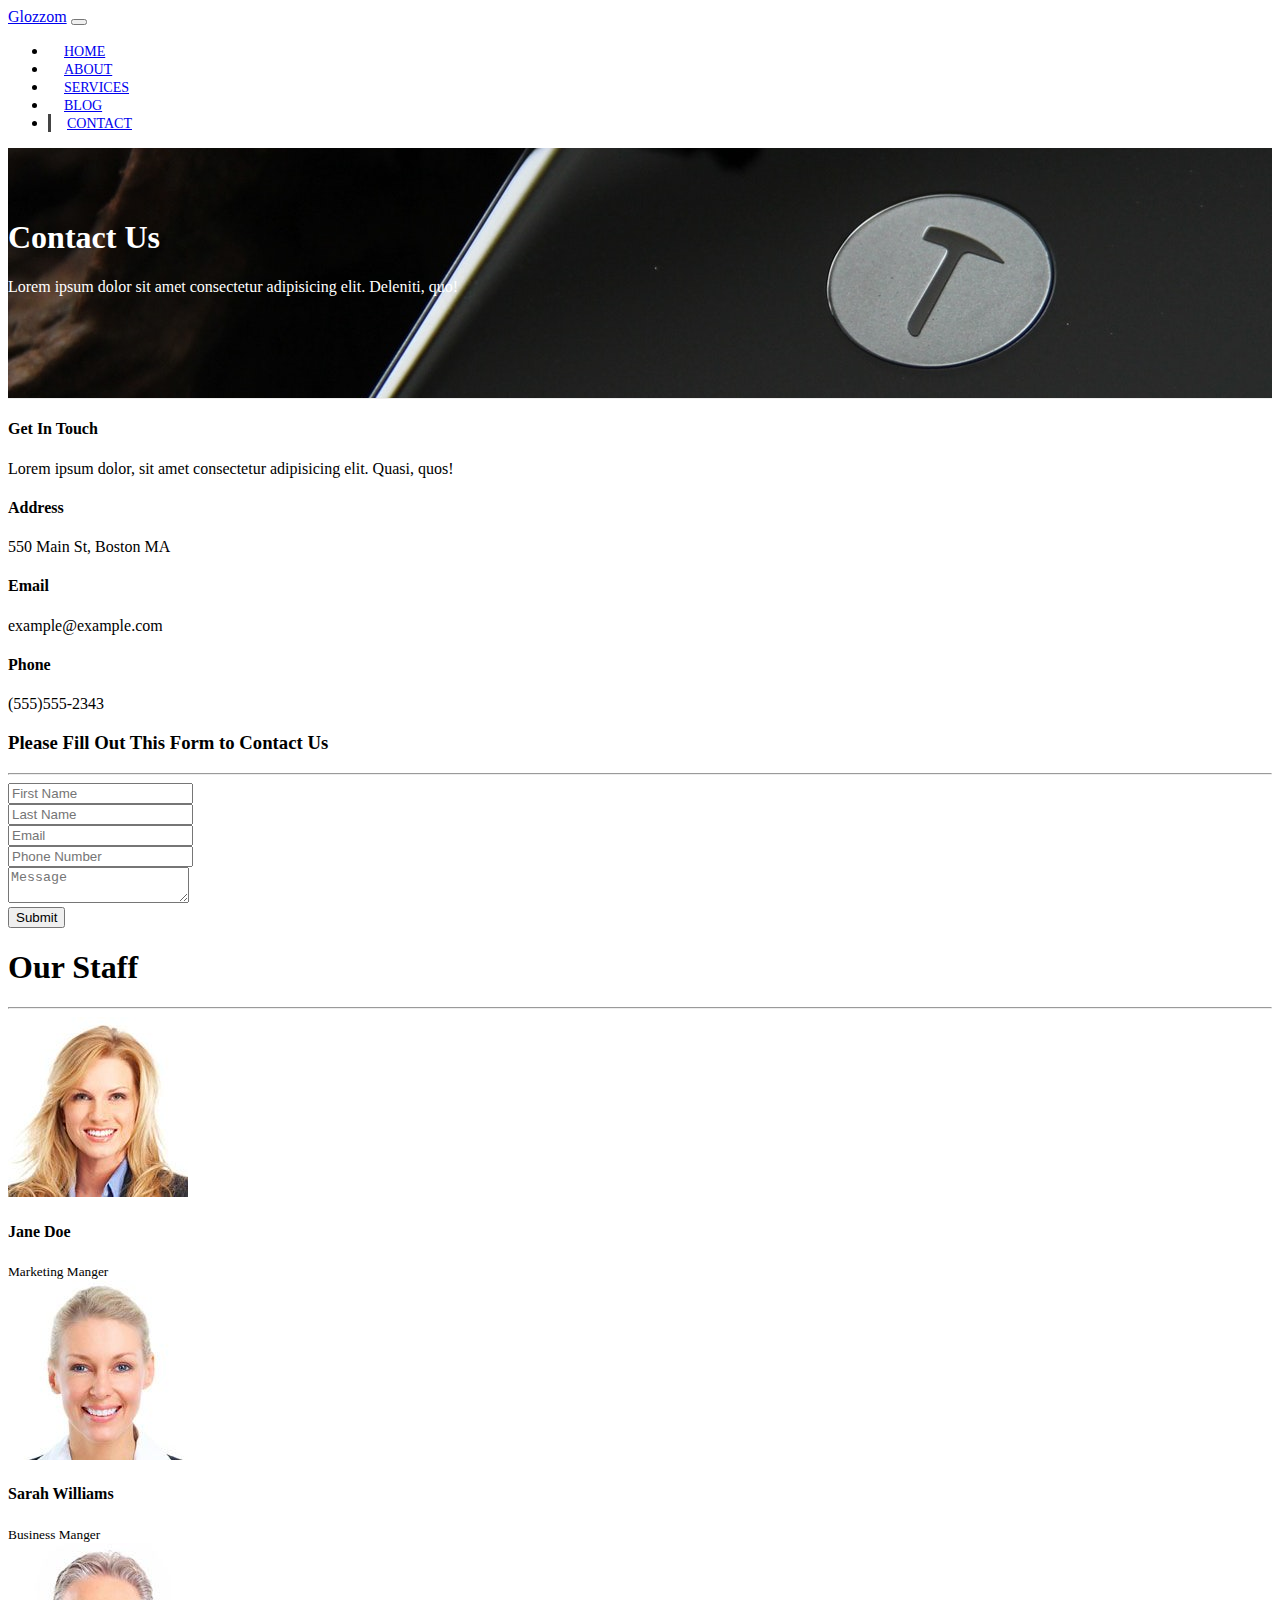
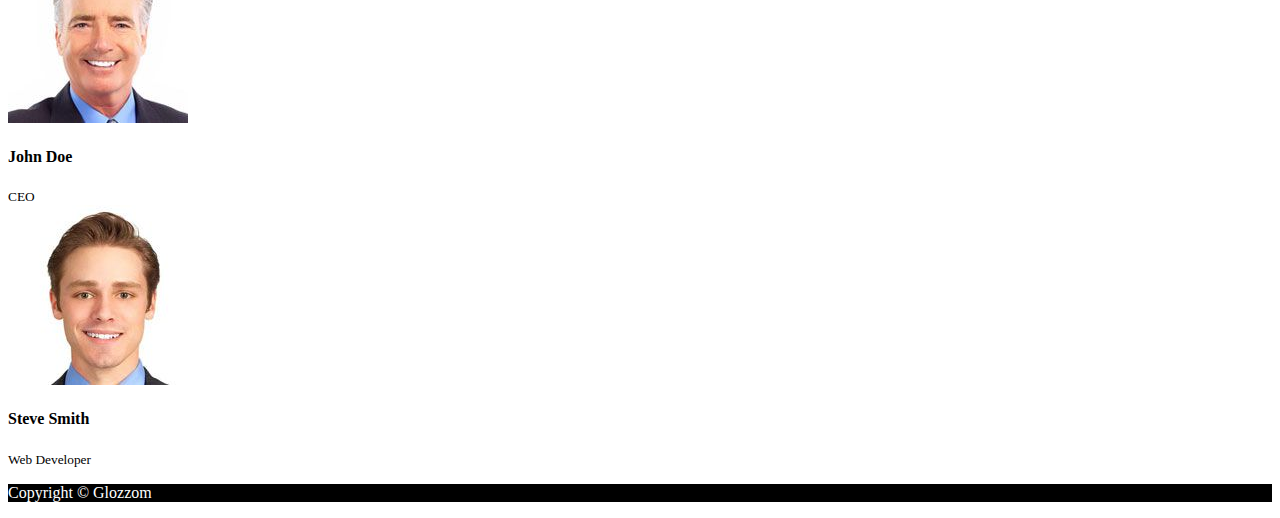
<file: contact.html>
<!DOCTYPE html>
<html lang="en">

<head>
    <meta charset="UTF-8">
    <meta name="viewport" content="width=device-width, initial-scale=1.0">
    <meta http-equiv="X-UA-Compatible" content="ie=edge">
    <link rel="stylesheet" href="https://use.fontawesome.com/releases/v5.3.1/css/all.css" integrity="sha384-mzrmE5qonljUremFsqc01SB46JvROS7bZs3IO2EmfFsd15uHvIt+Y8vEf7N7fWAU"
        crossorigin="anonymous">
    <link rel="stylesheet" href="https://stackpath.bootstrapcdn.com/bootstrap/4.1.3/css/bootstrap.min.css" integrity="sha384-MCw98/SFnGE8fJT3GXwEOngsV7Zt27NXFoaoApmYm81iuXoPkFOJwJ8ERdknLPMO"
        crossorigin="anonymous">

    <link rel="stylesheet" href="css/style.css">
    <title>Bootstrap Theme</title>
</head>

<body>
    <nav class="navbar navbar-expand-sm navbar-dark bg-dark">
        <div class="container">
            <a href="index.html" class="navbar-brand">Glozzom</a>
            <button class="navbar-toggler" data-toggle="collapse" data-target="#navbar-collapse">
                <span class="navbar-toggler-icon"></span>
            </button>
            <div class="collapse navbar-collapse" id="navbar-collapse">
                <ul class="navbar-nav ml-auto">
                    <li class="nav-item">
                        <a href="index.html" class="nav-link">Home</a>
                    </li>
                    <li class="nav-item">
                        <a href="about.html" class="nav-link">About</a>
                    </li>
                    <li class="nav-item">
                        <a href="services.html" class="nav-link">Services</a>
                    </li>
                    <li class="nav-item">
                        <a href="blog.html" class="nav-link">Blog</a>
                    </li>
                    <li class="nav-item active">
                        <a href="contact.html" class="nav-link">Contact</a>
                    </li>
                </ul>
            </div>

        </div>
    </nav>
    <!-- page header -->

    <header id="page-header">
        <div class="container">
            <div class="row">
                <div class="col-md-6 m-auto text-center">
                    <h1>Contact Us</h1>
                    <p>Lorem ipsum dolor sit amet consectetur adipisicing elit. Deleniti, quo!</p>
                </div>
            </div>
        </div>
    </header>
    <!-- contact section -->
    <section id="contact" class="py-3">
        <div class="container">
            <div class="row">
                <div class="col-md-4">
                    <div class="card p-4">
                        <div class="card-body">
                            <h4>Get In Touch</h4>
                            <p>Lorem ipsum dolor, sit amet consectetur adipisicing elit. Quasi, quos!</p>
                            <h4>Address</h4>
                            <p>550 Main St, Boston MA</p>
                            <h4>Email</h4>
                            <p>example@example.com</p>
                            <h4>Phone</h4>
                            <p>(555)555-2343</p>
                        </div>
                    </div>
                </div>
                <div class="col-md-8">
                    <div class="card p-4">
                        <div class="card-body">
                            <h3 class="text-center">Please Fill Out This Form to Contact Us</h3>
                            <hr>
                            <div class="row">
                                <div class="col-md-6">
                                    <div class="form-group">
                                        <input type="text" class="form-control" placeholder="First Name">
                                    </div>
                                </div>
                                <div class="col-md-6">
                                    <div class="form-group">
                                        <input type="text" class="form-control" placeholder="Last Name">
                                    </div>
                                </div>
                                <div class="col-md-6">
                                    <div class="form-group">
                                        <input type="email" class="form-control" placeholder="Email">
                                    </div>
                                </div>
                                <div class="col-md-6">
                                    <div class="form-group">
                                        <input type="text" class="form-control" placeholder="Phone Number">
                                    </div>
                                </div>
                            </div>
                            <div class="row">
                                <div class="col-md-12">
                                    <div class="form-group">
                                        <textarea class="form-control" placeholder="Message"></textarea>
                                    </div>
                                </div>
                                <div class="col-md-12">
                                    <div class="form-group">
                                        <input type="submit" value="Submit" class="btn btn-outline-danger btn-block">
                                    </div>
                                </div>
                            </div>
                        </div>
                    </div>
                </div>
            </div>
        </div>
        </div>
    </section>
    <!-- staff section -->
<section id="staff" class="py-5 text-center bg-dark text-white">
    <div class="container">
        <h1>Our Staff</h1>
        <hr>
        <div class="row">
            <div class="col-md-3">
                <img src="img/person1.jpg" alt="" class="img-fluid rounded-circle mb-2">
                <h4>Jane Doe</h4>
                <small>Marketing Manger</small>
            </div>
            <div class="col-md-3">
                <img src="img/person2.jpg" alt="" class="img-fluid rounded-circle mb-2">
                <h4>Sarah Williams</h4>
                <small>Business Manger</small>
            </div>
            <div class="col-md-3">
                <img src="img/person3.jpg" alt="" class="img-fluid rounded-circle mb-2">
                <h4>John Doe</h4>
                <small>CEO</small>
            </div>
            <div class="col-md-3">
                <img src="img/person4.jpg" alt="" class="img-fluid rounded-circle mb-2">
                <h4>Steve Smith</h4>
                <small>Web Developer</small>
            </div>
        </div>
    </div>
</section>


    <!-- footer -->
    <footer id="main-footer" class="text-center p-4">
        <div class="container">
            <div class="row">
                <div class="col">
                    <p>Copyright &copy;
                        <span class="year"> Glozzom</span>
                    </p>
                </div>
            </div>
        </div>
    </footer>


    <script src="https://ajax.googleapis.com/ajax/libs/jquery/3.3.1/jquery.min.js"></script>
    <script src="https://cdnjs.cloudflare.com/ajax/libs/popper.js/1.14.3/umd/popper.min.js" integrity="sha384-ZMP7rVo3mIykV+2+9J3UJ46jBk0WLaUAdn689aCwoqbBJiSnjAK/l8WvCWPIPm49"
        crossorigin="anonymous"></script>
    <script src="https://stackpath.bootstrapcdn.com/bootstrap/4.1.3/js/bootstrap.min.js" integrity="sha384-ChfqqxuZUCnJSK3+MXmPNIyE6ZbWh2IMqE241rYiqJxyMiZ6OW/JmZQ5stwEULTy"
        crossorigin="anonymous"></script>

    <script>
        //get the current year for copyright
        $('#year').text(new Date().getFullYear());

    </script>
</body>

</html>
</file>
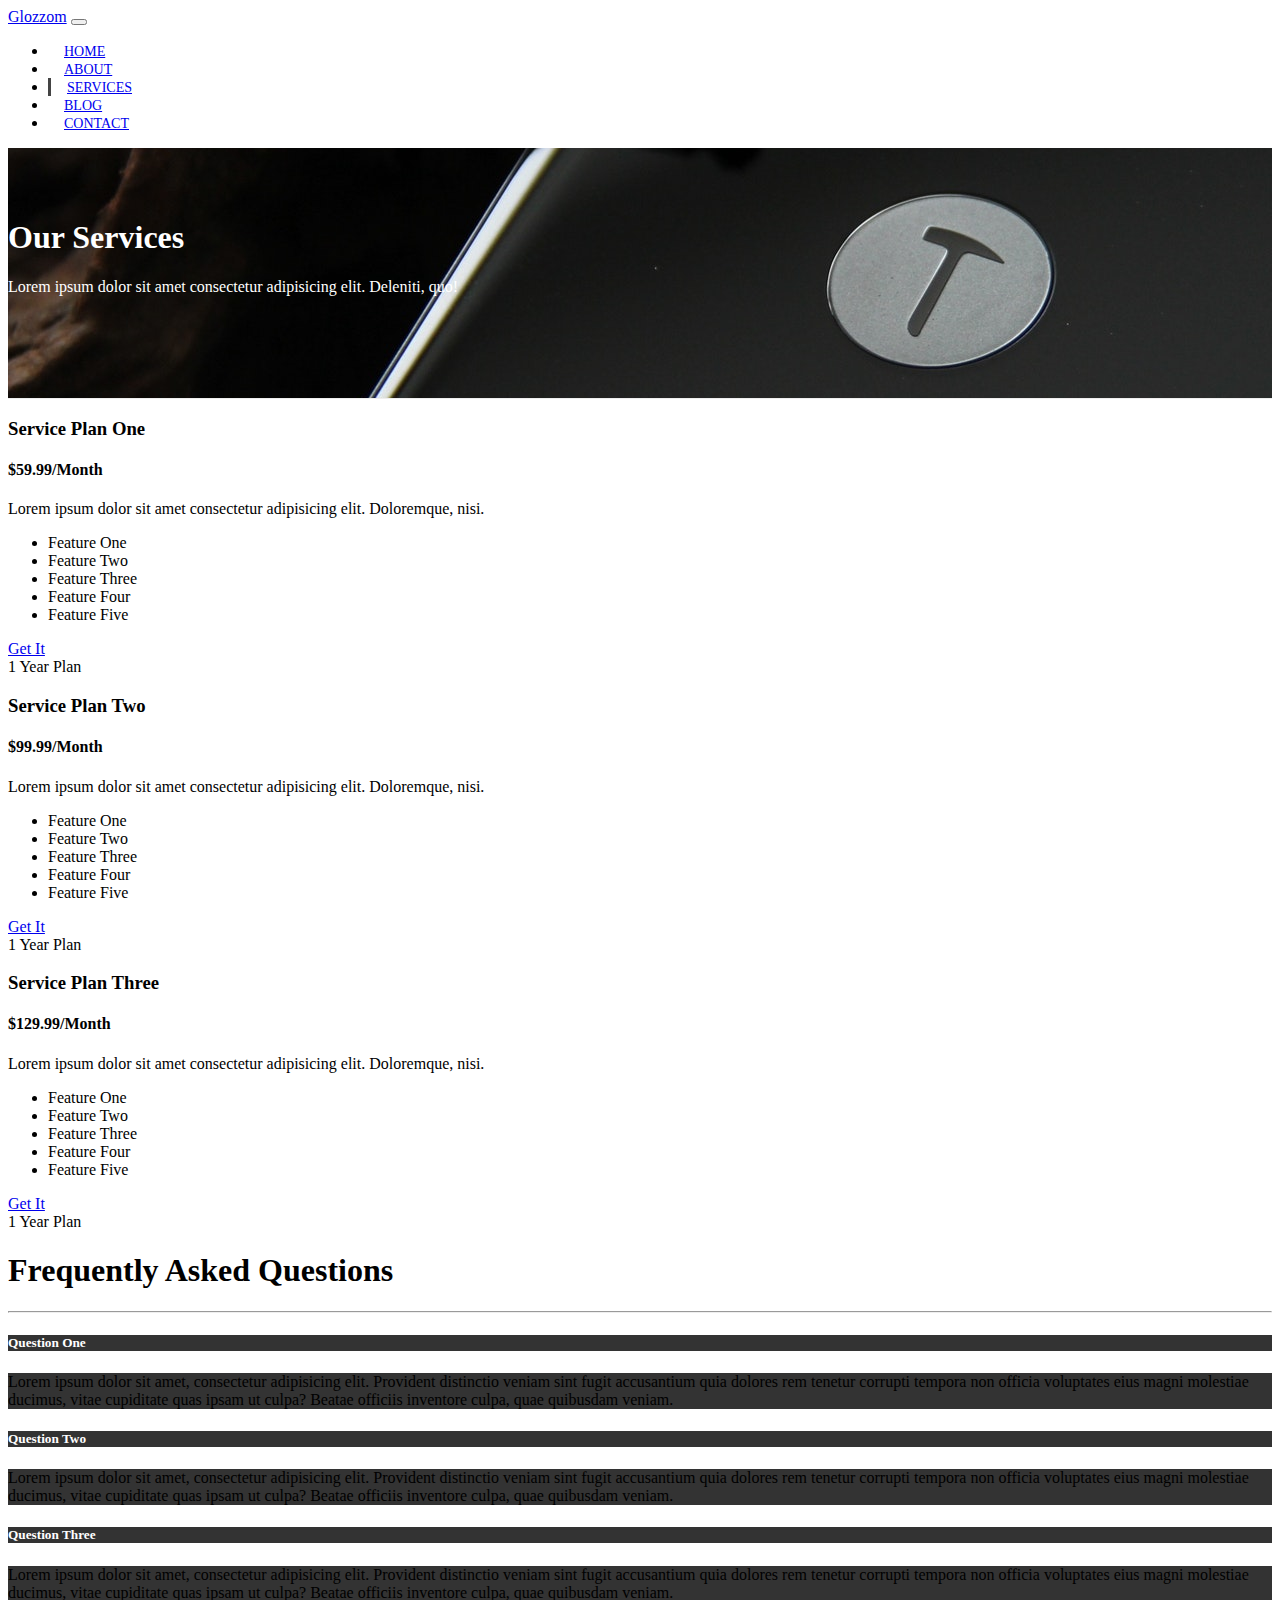
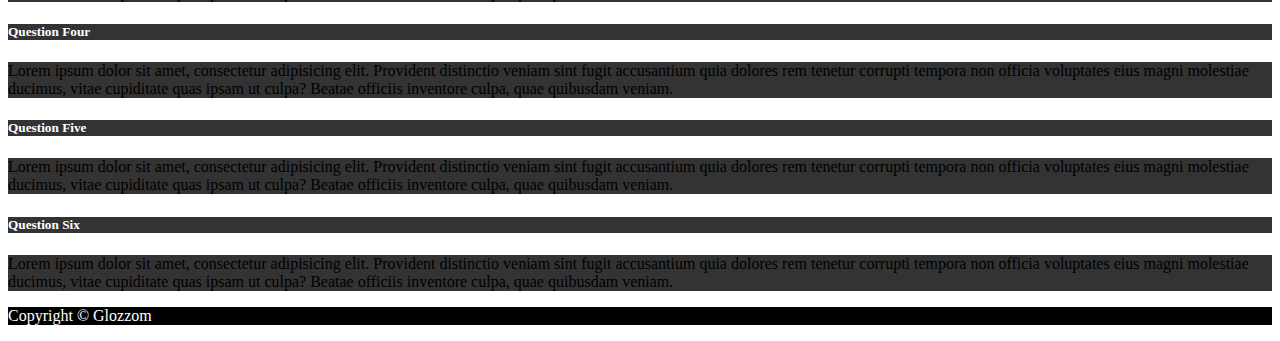
<file: services.html>
<!DOCTYPE html>
<html lang="en">

<head>
    <meta charset="UTF-8">
    <meta name="viewport" content="width=device-width, initial-scale=1.0">
    <meta http-equiv="X-UA-Compatible" content="ie=edge">
    <link rel="stylesheet" href="https://use.fontawesome.com/releases/v5.3.1/css/all.css" integrity="sha384-mzrmE5qonljUremFsqc01SB46JvROS7bZs3IO2EmfFsd15uHvIt+Y8vEf7N7fWAU"
        crossorigin="anonymous">
    <link rel="stylesheet" href="https://stackpath.bootstrapcdn.com/bootstrap/4.1.3/css/bootstrap.min.css" integrity="sha384-MCw98/SFnGE8fJT3GXwEOngsV7Zt27NXFoaoApmYm81iuXoPkFOJwJ8ERdknLPMO"
        crossorigin="anonymous">

    <link rel="stylesheet" href="css/style.css">
    <title>Bootstrap Theme</title>
</head>

<body>
    <nav class="navbar navbar-expand-sm navbar-dark bg-dark">
        <div class="container">
            <a href="index.html" class="navbar-brand">Glozzom</a>
            <button class="navbar-toggler" data-toggle="collapse" data-target="#navbar-collapse">
                <span class="navbar-toggler-icon"></span>
            </button>
            <div class="collapse navbar-collapse" id="navbar-collapse">
                <ul class="navbar-nav ml-auto">
                    <li class="nav-item">
                        <a href="index.html" class="nav-link">Home</a>
                    </li>
                    <li class="nav-item">
                        <a href="about.html" class="nav-link">About</a>
                    </li>
                    <li class="nav-item active">
                        <a href="services.html" class="nav-link">Services</a>
                    </li>
                    <li class="nav-item">
                        <a href="blog.html" class="nav-link">Blog</a>
                    </li>
                    <li class="nav-item">
                        <a href="contact.html" class="nav-link">Contact</a>
                    </li>
                </ul>
            </div>

        </div>
    </nav>
    <!-- page header -->

    <header id="page-header">
        <div class="container">
            <div class="row">
                <div class="col-md-6 m-auto text-center">
                    <h1>Our Services</h1>
                    <p>Lorem ipsum dolor sit amet consectetur adipisicing elit. Deleniti, quo!</p>
                </div>
            </div>
        </div>
    </header>

    <!-- services section -->
    <section id="services" class="py-5">
        <div class="container">
            <div class="row">
                <div class="col-md-4">
                    <div class="card text-center">
                        <div class="card-header bg-dark text-white">
                            <h3>Service Plan One</h3>
                        </div>
                        <div class="card-body">
                            <h4 class="card-title">$59.99/Month</h4>
                            <p class="card-text">Lorem ipsum dolor sit amet consectetur adipisicing elit. Doloremque, nisi.</p>
                            <ul class="list-group">
                                <li class="list-group-item">
                                    <i class="fas fa-check"></i>Feature One
                                </li>
                                <li class="list-group-item">
                                    <i class="fas fa-check"></i>Feature Two
                                </li>
                                <li class="list-group-item">
                                    <i class="fas fa-check"></i>Feature Three
                                </li>
                                <li class="list-group-item">
                                    <i class="fas fa-check"></i>Feature Four
                                </li>
                                <li class="list-group-item">
                                    <i class="fas fa-check"></i>Feature Five
                                </li>
                            </ul>
                            <a href="#" class="btn btn-danger btn-block mt-2">Get It</a>
                        </div>
                        <div class="card-footer text-muted">
                            1 Year Plan
                        </div>
                    </div>
                </div>
                <div class="col-md-4">
                    <div class="card text-center">
                        <div class="card-header bg-dark text-white">
                            <h3>Service Plan Two</h3>
                        </div>
                        <div class="card-body">
                            <h4 class="card-title">$99.99/Month</h4>
                            <p class="card-text">Lorem ipsum dolor sit amet consectetur adipisicing elit. Doloremque, nisi.</p>
                            <ul class="list-group">
                                <li class="list-group-item">
                                    <i class="fas fa-check"></i>Feature One
                                </li>
                                <li class="list-group-item">
                                    <i class="fas fa-check"></i>Feature Two
                                </li>
                                <li class="list-group-item">
                                    <i class="fas fa-check"></i>Feature Three
                                </li>
                                <li class="list-group-item">
                                    <i class="fas fa-check"></i>Feature Four
                                </li>
                                <li class="list-group-item">
                                    <i class="fas fa-check"></i>Feature Five
                                </li>
                            </ul>
                            <a href="#" class="btn btn-danger btn-block mt-2">Get It</a>
                        </div>
                        <div class="card-footer text-muted">
                            1 Year Plan
                        </div>
                    </div>
                </div>
                <div class="col-md-4">
                    <div class="card text-center">
                        <div class="card-header bg-dark text-white">
                            <h3>Service Plan Three</h3>
                        </div>
                        <div class="card-body">
                            <h4 class="card-title">$129.99/Month</h4>
                            <p class="card-text">Lorem ipsum dolor sit amet consectetur adipisicing elit. Doloremque, nisi.</p>
                            <ul class="list-group">
                                <li class="list-group-item">
                                    <i class="fas fa-check"></i>Feature One
                                </li>
                                <li class="list-group-item">
                                    <i class="fas fa-check"></i>Feature Two
                                </li>
                                <li class="list-group-item">
                                    <i class="fas fa-check"></i>Feature Three
                                </li>
                                <li class="list-group-item">
                                    <i class="fas fa-check"></i>Feature Four
                                </li>
                                <li class="list-group-item">
                                    <i class="fas fa-check"></i>Feature Five
                                </li>
                            </ul>
                            <a href="#" class="btn btn-danger btn-block mt-2">Get It</a>
                        </div>
                        <div class="card-footer text-muted">
                            1 Year Plan
                        </div>
                    </div>
                </div>
            </div>
        </div>
    </section>

    <!-- faq section -->
    <section id="faq" class="p-5 bg-dark text-white">
        <div class="container">
            <h1 class="text-center">Frequently Asked Questions</h1>
            <hr>
            <div class="row">
                <div class="col-md-6">
                    <div id="accordion">
                        <div class="card">
                            <div class="card-header">
                                <h5 class="mb-0">
                                    <a href="#collapse-1" data-toggle="collapse" data-parent="#accordion">
                                        Question One
                                    </a>
                                </h5>
                            </div>
                            <div id="collapse-1" class="collapse">
                                <div class="card-body">
                                    Lorem ipsum dolor sit amet, consectetur adipisicing elit. Provident distinctio veniam sint fugit accusantium quia dolores
                                    rem tenetur corrupti tempora non officia voluptates eius magni molestiae ducimus, vitae
                                    cupiditate quas ipsam ut culpa? Beatae officiis inventore culpa, quae quibusdam veniam.
                                </div>
                            </div>
                        </div>
                        <div class="card">
                            <div class="card-header">
                                <h5 class="mb-0">
                                    <a href="#collapse-2" data-toggle="collapse" data-parent="#accordion">
                                        Question Two
                                    </a>
                                </h5>
                            </div>
                            <div id="collapse-2" class="collapse">
                                <div class="card-body">
                                    Lorem ipsum dolor sit amet, consectetur adipisicing elit. Provident distinctio veniam sint fugit accusantium quia dolores
                                    rem tenetur corrupti tempora non officia voluptates eius magni molestiae ducimus, vitae
                                    cupiditate quas ipsam ut culpa? Beatae officiis inventore culpa, quae quibusdam veniam.
                                </div>
                            </div>
                        </div>
                        <div class="card">
                            <div class="card-header">
                                <h5 class="mb-0">
                                    <a href="#collapse-3" data-toggle="collapse" data-parent="#accordion">
                                        Question Three
                                    </a>
                                </h5>
                            </div>
                            <div id="collapse-3" class="collapse">
                                <div class="card-body">
                                    Lorem ipsum dolor sit amet, consectetur adipisicing elit. Provident distinctio veniam sint fugit accusantium quia dolores
                                    rem tenetur corrupti tempora non officia voluptates eius magni molestiae ducimus, vitae
                                    cupiditate quas ipsam ut culpa? Beatae officiis inventore culpa, quae quibusdam veniam.
                                </div>
                            </div>
                        </div>
                    </div>
                </div>
                <div class="col-md-6">
                    <div id="accordion-2">
                        <div class="card">
                            <div class="card-header">
                                <h5 class="mb-0">
                                    <a href="#collapse-4" data-toggle="collapse" data-parent="#accordion-2">
                                        Question Four
                                    </a>
                                </h5>
                            </div>
                            <div id="collapse-4" class="collapse">
                                <div class="card-body">
                                    Lorem ipsum dolor sit amet, consectetur adipisicing elit. Provident distinctio veniam sint fugit accusantium quia dolores
                                    rem tenetur corrupti tempora non officia voluptates eius magni molestiae ducimus, vitae
                                    cupiditate quas ipsam ut culpa? Beatae officiis inventore culpa, quae quibusdam veniam.
                                </div>
                            </div>
                        </div>
                        <div class="card">
                            <div class="card-header">
                                <h5 class="mb-0">
                                    <a href="#collapse-5" data-toggle="collapse" data-parent="#accordion-2">
                                        Question Five
                                    </a>
                                </h5>
                            </div>
                            <div id="collapse-5" class="collapse">
                                <div class="card-body">
                                    Lorem ipsum dolor sit amet, consectetur adipisicing elit. Provident distinctio veniam sint fugit accusantium quia dolores
                                    rem tenetur corrupti tempora non officia voluptates eius magni molestiae ducimus, vitae
                                    cupiditate quas ipsam ut culpa? Beatae officiis inventore culpa, quae quibusdam veniam.
                                </div>
                            </div>
                        </div>
                        <div class="card">
                            <div class="card-header">
                                <h5 class="mb-0">
                                    <a href="#collapse-6" data-toggle="collapse" data-parent="#accordion-2">
                                        Question Six
                                    </a>
                                </h5>
                            </div>
                            <div id="collapse-6" class="collapse">
                                <div class="card-body">
                                    Lorem ipsum dolor sit amet, consectetur adipisicing elit. Provident distinctio veniam sint fugit accusantium quia dolores
                                    rem tenetur corrupti tempora non officia voluptates eius magni molestiae ducimus, vitae
                                    cupiditate quas ipsam ut culpa? Beatae officiis inventore culpa, quae quibusdam veniam.
                                </div>
                            </div>
                        </div>
                    </div>
                </div>
            </div>
        </div>
    </section>
    <!-- footer -->
    <footer id="main-footer" class="text-center p-4">
        <div class="container">
            <div class="row">
                <div class="col">
                    <p>Copyright &copy;
                        <span class="year"> Glozzom</span>
                    </p>
                </div>
            </div>
        </div>
    </footer>


    <script src="https://ajax.googleapis.com/ajax/libs/jquery/3.3.1/jquery.min.js"></script>
    <script src="https://cdnjs.cloudflare.com/ajax/libs/popper.js/1.14.3/umd/popper.min.js" integrity="sha384-ZMP7rVo3mIykV+2+9J3UJ46jBk0WLaUAdn689aCwoqbBJiSnjAK/l8WvCWPIPm49"
        crossorigin="anonymous"></script>
    <script src="https://stackpath.bootstrapcdn.com/bootstrap/4.1.3/js/bootstrap.min.js" integrity="sha384-ChfqqxuZUCnJSK3+MXmPNIyE6ZbWh2IMqE241rYiqJxyMiZ6OW/JmZQ5stwEULTy"
        crossorigin="anonymous"></script>

    <script>
        //get the current year for copyright
        $('#year').text(new Date().getFullYear());

    </script>
</body>

</html>
</file>
<file: css/style.css>
body {
    overflow-x: hidden;
}
.navbar .nav-link {
    font-size: 14px;
    text-transform: uppercase;
    padding-left: 1rem !important;
    padding-right: 1rem !important;
}

.navbar .nav-item.active {
    border-left: #444 3px solid;
}

.carousel-item {
    height: 450px;
}
.carousel-image-1 {
    background: url('../img/image1.jpg');
    background-size: cover;
}
.carousel-image-2 {
    background: url('../img/image2.jpg');
    background-size: cover;
}
.carousel-image-3 {
    background: url('../img/image3.jpg');
    background-size: cover;
}

#home-heading {
    position: relative;
    min-height: 200px;
    background: url('../img/lights.jpg');
    background-attachment: fixed;
    background-repeat: no-repeat;
    text-align: center;
    color: #fff;
}

.dark-overlay {
    position: absolute;
    top: 0;
    left: 0;
    width: 100%;
    height: 100%;
    background: rgba(0, 0, 0, 0.7);
}

#video-play {
    position: relative;
    min-height: 200px;
    background: url('../img/media.jpg');
    background-attachment: fixed;
    background-repeat: no-repeat;
    background-position: 0 -300px;
    text-align: center;
    color: #fff;
}
#video-play a {
    color: #fff;
}

#page-header {
    height: 200px;
    background: url('../img/image1.jpg');
    background-position: 0 -360px;
    background-attachment: fixed;
    color: #fff;
    border-bottom: 1px #eee solid;
    padding-top: 50px;
}

.about-img {
    margin-top: -50px;
}

#faq .card {
    border: #444;
}
#faq a {
    color: #fff;
    text-decoration: none;
}

#faq .card-body,
#faq .card-header {
    background: #333;
}

#main-footer {
    background: #000;
    color: #fff;
}
</file>
